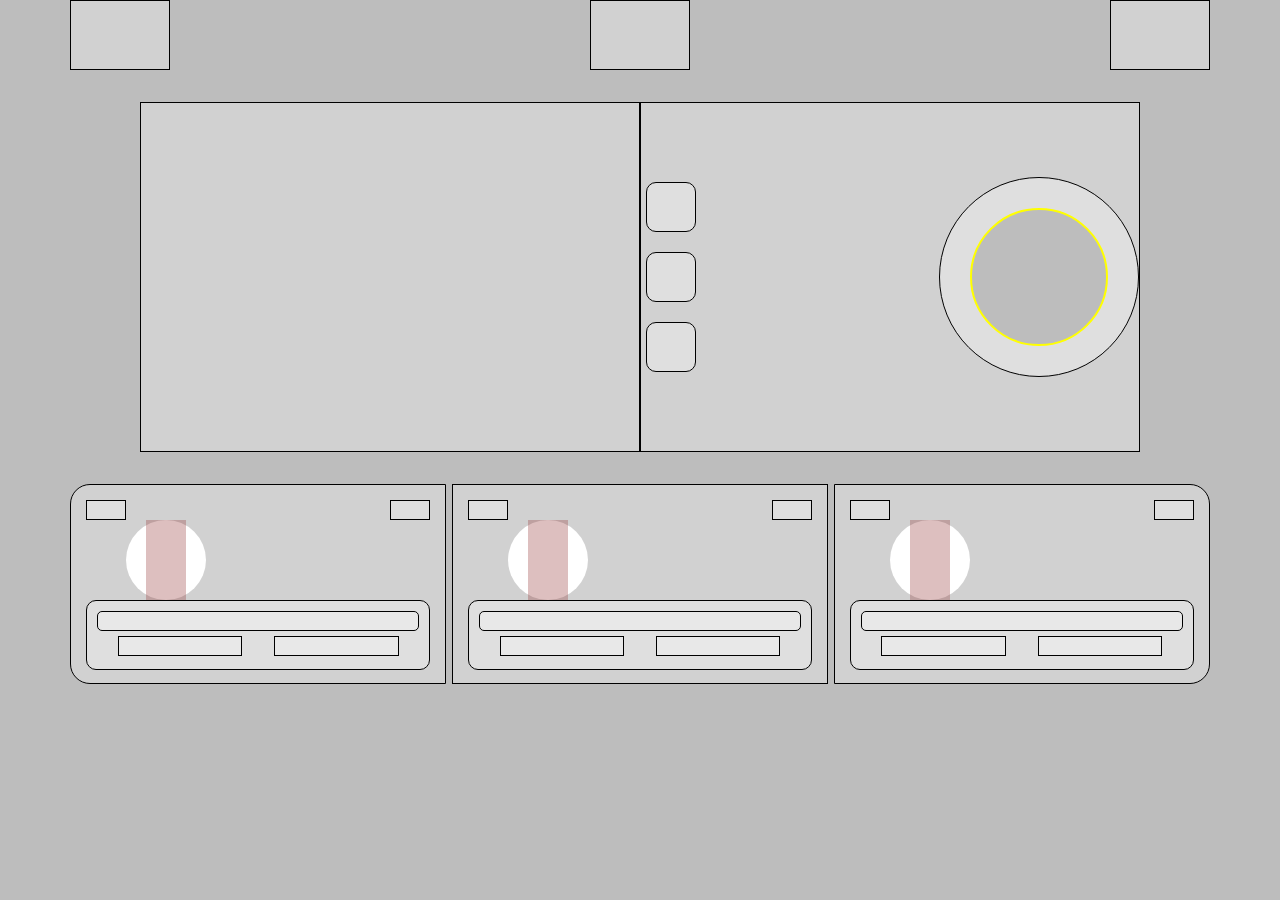
<file: web/reto2/index.html>
<!DOCTYPE html>
<html lang="en">
<head>
  <meta charset="UTF-8">
  <meta http-equiv="X-UA-Compatible" content="IE=edge">
  <meta name="viewport" content="width=device-width, initial-scale=1.0">
  <title>Reto 2</title>
  <link rel="stylesheet" href="style.css">
</head>
<body>
  <div class="container">
    <header class="header-container">
      <div class="white header-box-item"></div>
      <div class="white header-box-item"></div>
      <div class="white header-box-item"></div>
    </header>

    <hero class="hero-container">
      <div class="white hero-item"></div>
      <div class="white hero-item hero-item2">
        <div class="hero-item-column">
          <div class="hero-item-column-item white"></div>
          <div class="hero-item-column-item white"></div>
          <div class="hero-item-column-item white"></div>
        </div>
        <div class="hero-item-circle white">
          <div class="img"></div>
        </div>
      </div>
    </hero>  

    <div class="flex store-container">
      <div class="store-item white first-child">

        <!-- Header Container Inside Card -->
        <div class="item-store-header-container flex">
          <div class="item-store-header-item white"></div>
          <div class="item-store-header-item white"></div>
        </div>
        <!-- Bottle inside card -->
        <div  class="bottle-bottle-container ">
          <div class="bottle-circle"></div>
          <div class="bottle"></div>
        </div>
        <!-- Product Details -->
        <div class="product-details-container white">
          <div class="product-details-title white"></div>

          <div class="product-details-actions-container flex">
            <div class="product-details-actions-item white"></div>
            <div class="product-details-actions-item white"></div>
          </div>
        </div>
      

      </div>
      <div class="store-item white">
        <!-- Header Container Inside Card -->
        <div class="item-store-header-container flex">
          <div class="item-store-header-item white"></div>
          <div class="item-store-header-item white"></div>
        </div>
        <!-- Bottle inside card -->
        <div  class="bottle-bottle-container ">
          <div class="bottle-circle"></div>
          <div class="bottle"></div>
        </div>
        <!-- Product Details -->
        <div class="product-details-container white">
          <div class="product-details-title white"></div>

          <div class="product-details-actions-container flex">
            <div class="product-details-actions-item white"></div>
            <div class="product-details-actions-item white"></div>
          </div>
        </div>
      </div>
      <div class="store-item white last-child">
        <!-- Header Container Inside Card -->
        <div class="item-store-header-container flex">
          <div class="item-store-header-item white"></div>
          <div class="item-store-header-item white"></div>
        </div>
        <!-- Bottle inside card -->
        <div  class="bottle-bottle-container ">
          <div class="bottle-circle"></div>
          <div class="bottle"></div>
        </div>
        <!-- Product Details -->
        <div class="product-details-container white">
          <div class="product-details-title white"></div>

          <div class="product-details-actions-container flex">
            <div class="product-details-actions-item white"></div>
            <div class="product-details-actions-item white"></div>
          </div>
        </div>
      </div>
    </div>
  </div>
</body>
</html>
</file>
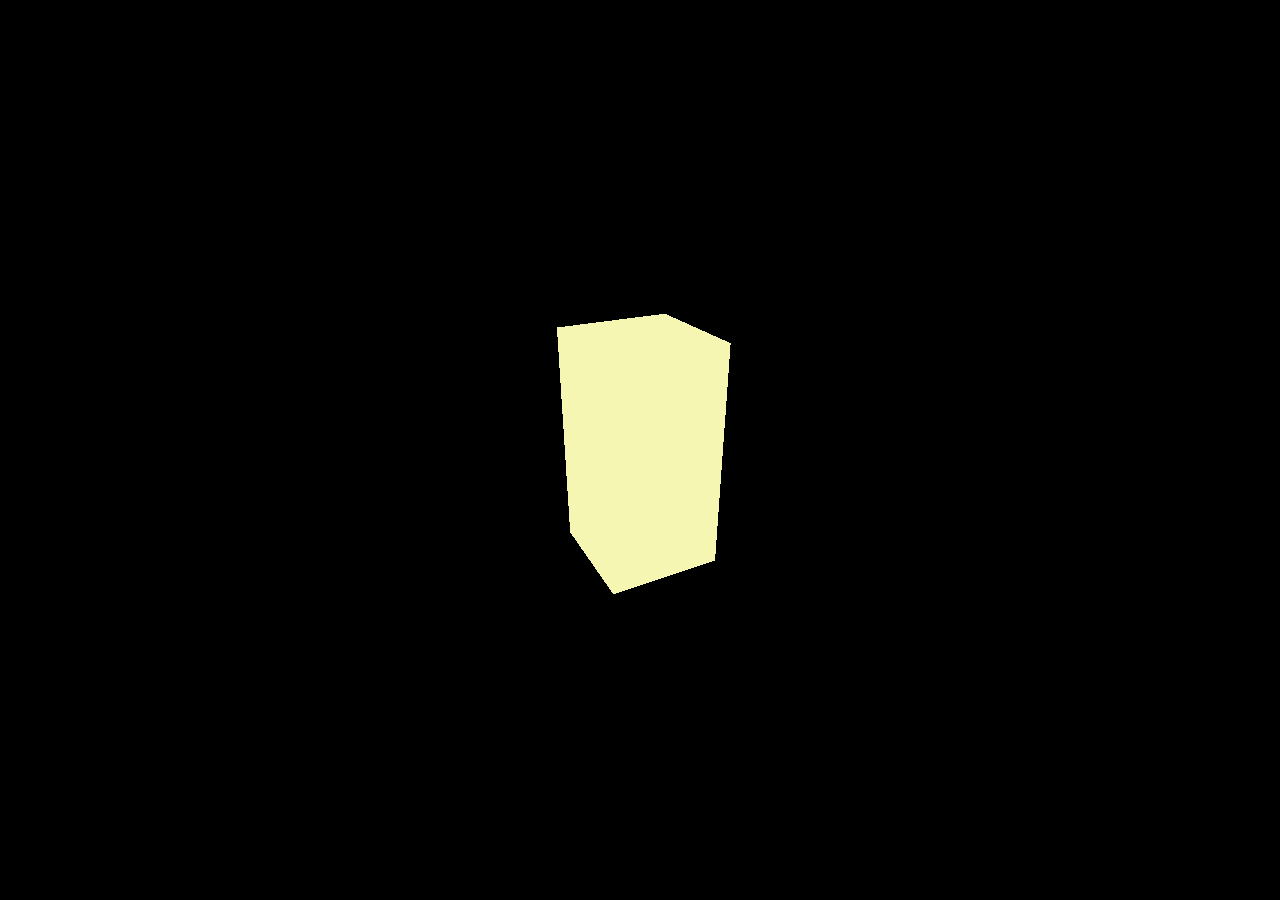
<file: web/threejs/index.html>
<!DOCTYPE html>
<html>
	<head>
		<meta charset="utf-8">
		<title>My first three.js app</title>
		<style>
			body { margin: 0; }
		</style>
	</head>
	<body>
		<script src="./three.js"></script>
		<script>
			const scene = new THREE.Scene();
			const camera = new THREE.PerspectiveCamera( 75, window.innerWidth / window.innerHeight, 0.1, 1000 );

			const renderer = new THREE.WebGLRenderer();
			renderer.setSize( window.innerWidth, window.innerHeight );
			document.body.appendChild( renderer.domElement );

			const geometry = new THREE.BoxGeometry( 1, 2, 1 );
			const material = new THREE.MeshBasicMaterial( { color: 0xf4f6b1 } );
			const cube = new THREE.Mesh( geometry, material );
			scene.add( cube );

			camera.position.z = 5;

			function animate() {
				requestAnimationFrame( animate );

				cube.rotation.x += 0.01;
				cube.rotation.y += 0.01;

				renderer.render( scene, camera );
			};

			animate();
		</script>
	</body>
</html>
</file>
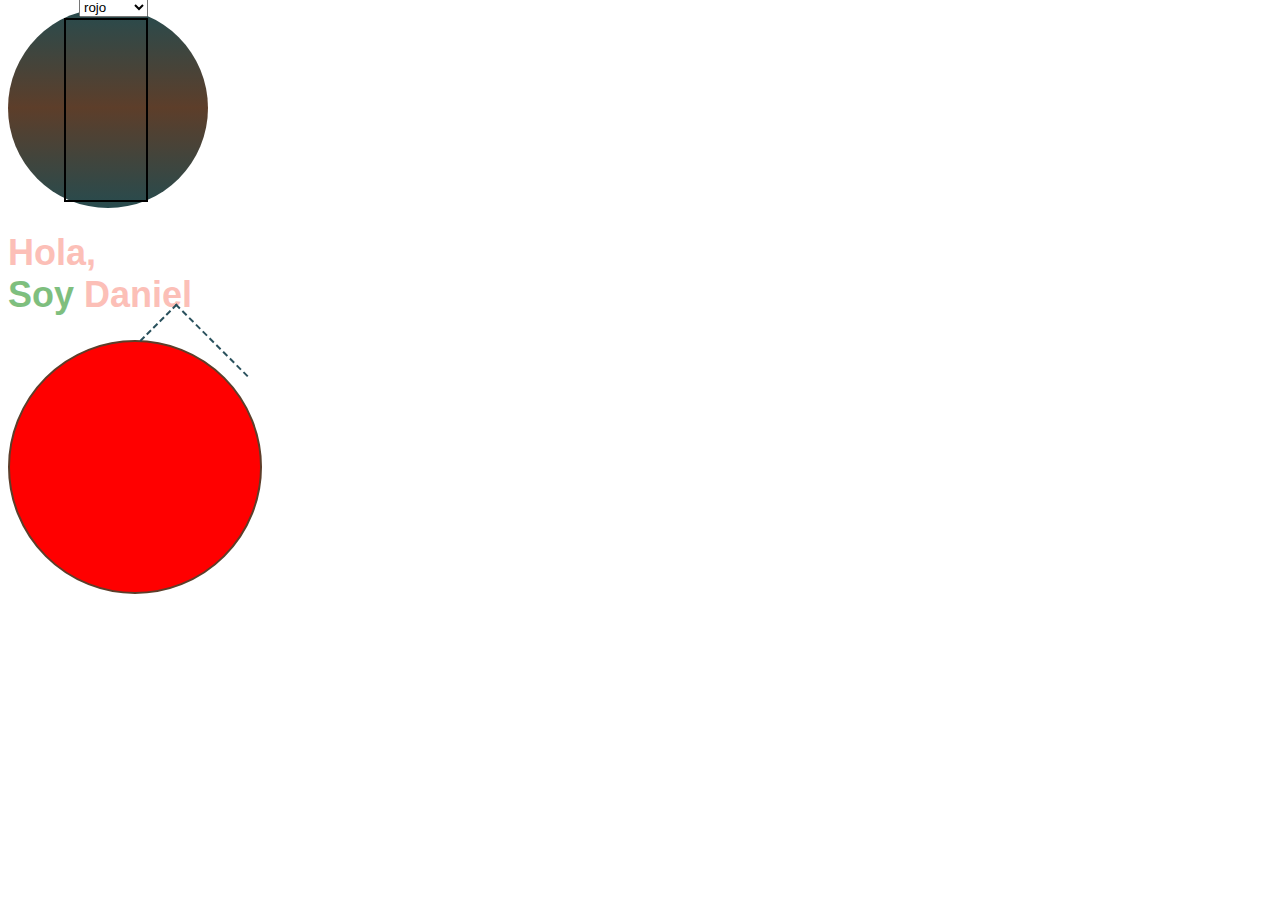
<file: web/index2.html>
<!DOCTYPE html>
<html lang="en">
<head>
  <meta charset="UTF-8">
  <meta http-equiv="X-UA-Compatible" content="IE=edge">
  <meta name="viewport" content="width=device-width, initial-scale=1.0">
  <title>Document</title>
 <link rel="stylesheet" href="style.css">
</head>
<body>
  <div class="padre">
    <div class="hijo">

    </div>
    <select class="hijo2">
      <option value="rojo">rojo</option>
      <option value="verde">verde</option>
      <option value="amarillo">amariilo</option>
    </select>
  </div>


  <h1 class="font">
    <span>Hola,</span>
    <span class="green inline">Soy</span>
    <span class="inline">Daniel</span>
  </h1>


  <div id="esto-es-id" class="relative ">
    <div class="absolute">

    </div>
  </div>

  
</body>
</html>
</file>
<file: web/reto2/style.css>
* {
  padding: 0;
  margin: 0;
  font-family: -apple-system, BlinkMacSystemFont, 'Segoe UI', Roboto, Oxygen, Ubuntu, Cantarell, 'Open Sans', 'Helvetica Neue', sans-serif;
  box-sizing: border-box;
  background-color: rgb(189, 189, 189);
}

.white {
  background-color: rgba(255, 255, 255, 0.3);
  border: 1px solid black;
}

.container {
  padding: 0 70px;
}

.flex {
  display: flex;
}

.header-container {
  display: flex;
  justify-content: space-between;
  margin-bottom: 32px;
}

.header-box-item {
  height: 70px;
  width: 100px;
}

.hero-container {
  display: flex;
  width: 100%;
  justify-content: center;
  margin-bottom: 32px;
}

.hero-item {
  width: 50%;
  max-width: 500px;
  height: 350px;
}

.store-container {
  justify-content: space-between;
  margin-bottom: 32px;
}

.store-item {
  width: 33%;
  height: 200px;
  padding: 15px;
}

.first-child {
  border-radius: 20px 0 0 20px;
}

.last-child {
  border-radius: 0 20px 20px 0;
}

.item-store-header-container {
  justify-content: space-between;
  background-color: transparent;
}

.item-store-header-item {
  width: 40px;
  height: 20px;
}

.bottle-bottle-container {
  width: 100%;
  height: 80px;
  position: relative;
  background-color: transparent;
}

.bottle-circle {
  background-color: white;
  width: 80px;
  height: 80px;
  position: absolute;
  border-radius: 50%;
  left: 40px;
}

.bottle {
  background-color: rgba(150, 57, 57, 0.323);
  width: 40px;
  height: 80px;
  position: absolute;
  left: 60px;
}

.product-details-container {
  height: 70px;
  padding: 10px;
  border-radius: 10px;
}

.product-details-title {
  height: 20px;
  border-radius: 5px;
}

.product-details-actions-container {
  padding: 5px;
  justify-content: space-around;
  background-color: transparent;

}

.product-details-actions-item {
  width: 40%;
  height: 20px;
}

.hero-item2 {
  display: flex;
  justify-content: space-between;
}

.hero-item-column {
  background-color: transparent;
  display: flex;
  flex-direction: column;
  justify-content: center;
}

.hero-item-column-item {
  width: 50px;
  height: 50px;
  margin: 10px 5px;
  border-radius: 10px;
}

.hero-item-circle {
  width: 200px;
  height: 200px;
  border-radius: 50%;
  align-self: center;
  padding: 30px;
}

.img {
  width: 100%;
  height: 100%;
  background-image: url("https://media-exp2.licdn.com/dms/image/C4E03AQEwIOTJH4-8yg/profile-displayphoto-shrink_800_800/0/1639588672127?e=1660176000&v=beta&t=12qPMGkz8m5tffgQRWuwKLlFArT627wO3XLisfqJfsM");
  background-size: cover;
  border-radius: 50%;
  border: 2px solid yellow;
}
</file>
<file: web/style.css>
:root {
  --width-hijo: 80px;
}

.padre {
  width: 200px;
  height: 200px;
  background: linear-gradient(#274B4E, #5D3E2A, #274B4E);
  position: relative;
  border-radius: 50%;
  font-size: 100px;
}

.hijo {
  width: var(--width-hijo);
  height: 180px;
  border: 2px solid black;
  position: absolute;
  right: calc(50% - var(--width-hijo)/2);
  top: 10px;
}

.hijo2 {
  position: absolute;
  right: calc(50% - var(--width-hijo)/2);
  top: -10px;
}

.font {
  font-family: 'Gill Sans', 'Gill Sans MT', Calibri, 'Trebuchet MS', sans-serif;
  color: salmon;
  font-size: 36px;
  text-align: start;

}

h1 span {
  display: block;
  opacity: 0.5;
}

.green {
  color: green;
}

.inline {
  display: inline;
}

#esto-es-id {
  background-color: red;
}

.relative {
  position: relative;
  border: 2px solid #5D3E2A;
  width: 250px;
  height: 250px;
  border-radius: 50%;
  background-color: #274B4E;
}

.absolute {
  position: absolute;
  border: 2px dashed #2a515d;
  width: 100px;
  height: 50px;
  transform: rotate(45deg);
  border-bottom: none;
  border-right: none;
  right: 15px;
  top: -10px;
}
</file>
